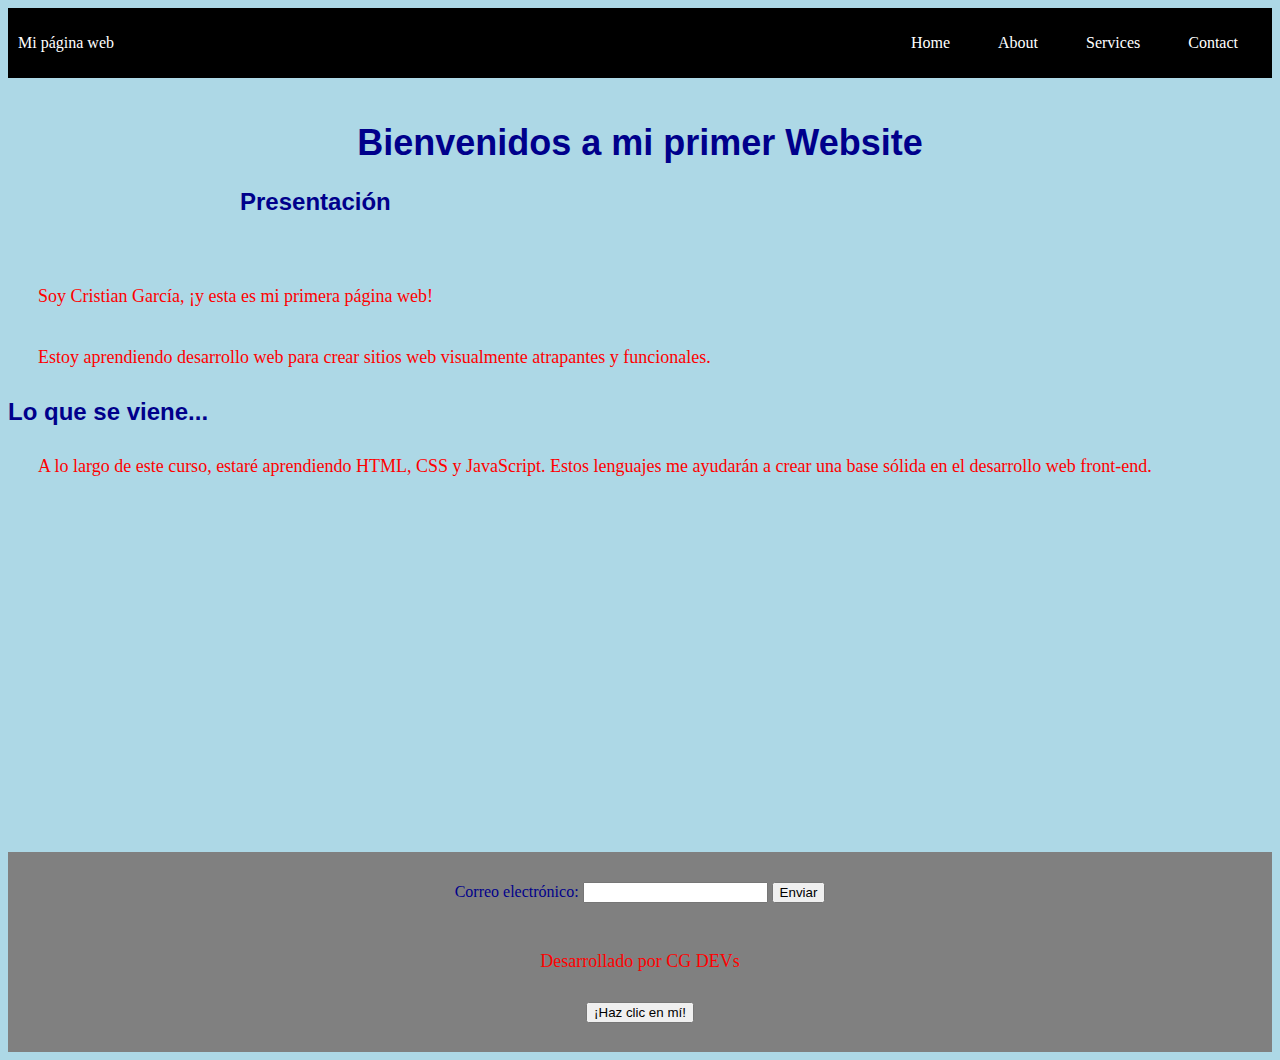
<file: index.html>
<!DOCTYPE html>
<html>
  <head>
    <title>Mi Primer Website</title>
    <link rel="stylesheet" type="text/css" href="styles.css">
  </head>
    <body>
      <header class="container-nav">
        <nav class="navbar" role="navigation">
          <a href="#" class="brand">Mi página web</a>
          <ul class="nav-links">
            <li><a href="index.html">Home</a></li>
            <li><a href="acerca-de.html">About</a></li>
            <li><a href="servicios.html">Services</a></li>
            <li><a href="contacto.html">Contact</a></li>
          </ul>
        </nav>
        <button class="button-menu-toggle">Menu</button>
      </header>
      <main>  
          <div class="container">
          <h1>Bienvenidos a mi primer Website</h1>  
          <section>
            <h2>Presentación</h2>
                </div>
        <p>Soy Cristian García, ¡y esta es mi primera página web!</p>
            <p>Estoy aprendiendo desarrollo web para crear sitios web visualmente atrapantes y funcionales.</p>
          </section>
          <section>
            <h2>Lo que se viene...</h2>
            <p>
              A lo largo de este curso, estaré aprendiendo HTML, CSS y JavaScript. Estos lenguajes me ayudarán a crear una base sólida en el desarrollo web front-end.
            </p>
          </section>
        </div>
        <div class="container-video">
          <iframe width="560" height="315" src="https://www.youtube.com/embed/Ea7w55l2WiU" title="YouTube video player" frameborder="0" allow="accelerometer; autoplay; clipboard-write; encrypted-media; gyroscope; picture-in-picture; web-share" allowfullscreen></iframe>
        </div>
      </main>
      <footer>
        <form id="myForm">
          <label for="email">Correo electrónico:</label>
          <input type="email" id="email" name="email" required>
          <button type="submit">Enviar</button>
        </form>
        <br>
        <p>Desarrollado por CG DEVs</p>
        <button onClick="showAlert()" aria-label="Haz clic en mí">¡Haz clic en mí!</button>
        <script src="script.js"></script>
      </footer>
    </body>
</html>
</file>
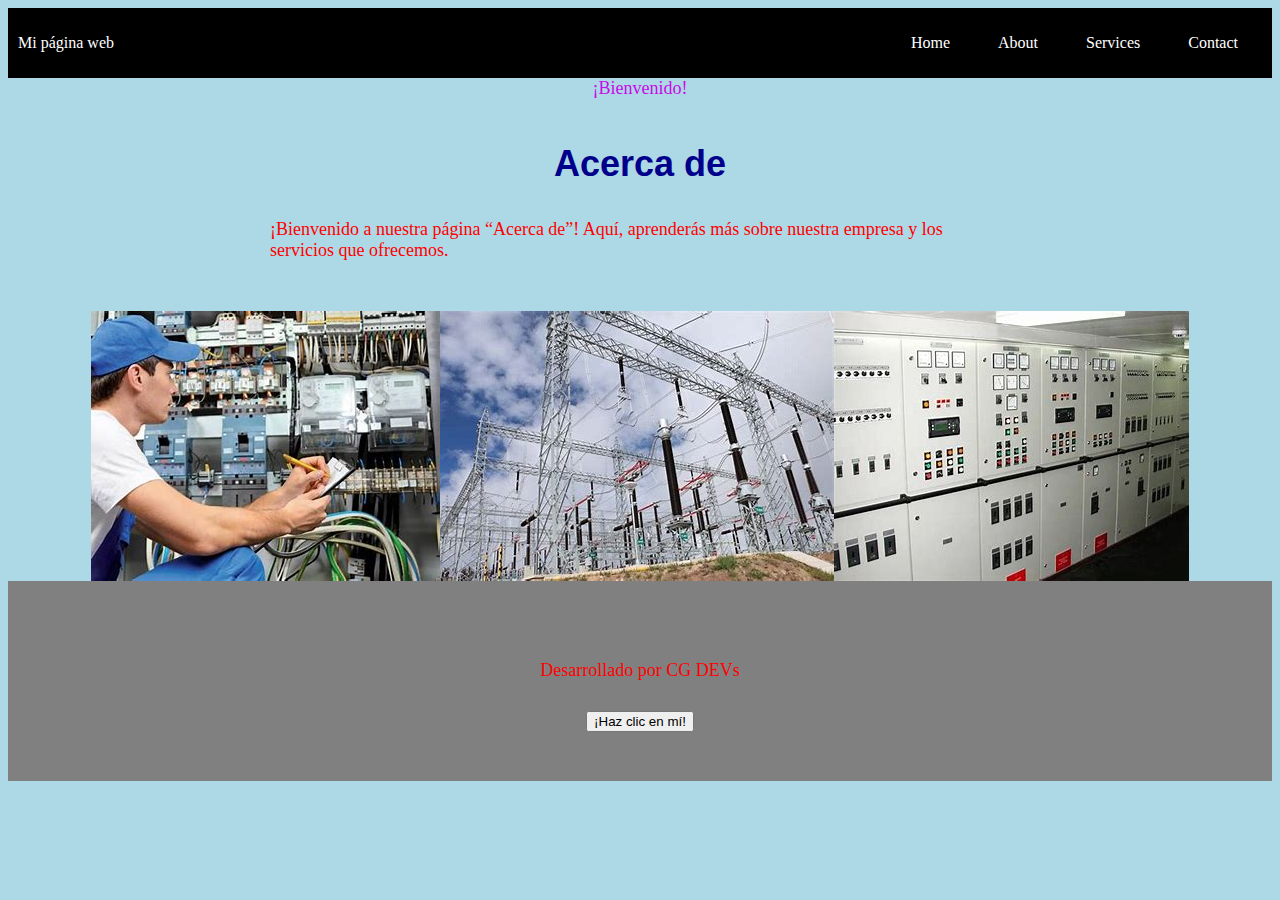
<file: acerca-de.html>
<!DOCTYPE html>
<html>
  <head>
    <title>Mi Primer Website</title>
    <link rel="stylesheet" type="text/css" href="styles.css">
  </head>
    <body>
      <header class="container-nav">
        <nav class="navbar" role="navigation">
          <a href="servicios.html" class="brand">Mi página web</a>
          <ul class="nav-links">
            <li><a href="index.html">Home</a></li>
            <li><a href="acerca-de.html">About</a></li>
            <li><a href="servicios.html">Services</a></li>
            <li><a href="contacto.html">Contact</a></li>
          </ul>
        </nav>
        <button class="button-menu-toggle">Menu</button>
      </header>
      <main>
        <div class="greeting">¡Bienvenido!</div>
      <div class="container">
        <h1>Acerca de</h1>
            <p>¡Bienvenido a nuestra página “Acerca de”! Aquí, aprenderás más sobre nuestra empresa y los servicios que ofrecemos.</p>
      </div>    
      <div class="container-imagenes">
                <img src="electricidad1.jpg" alt="Tableros" />
                <img src="electricidad2.jpg" alt="Alta tensión" />
                <img src="electricidad3.jpg" alt="Mantenimiento" />
      </main>
      <footer>
        <p>Desarrollado por CG DEVs</p>
        <button onClick="showAlert()" aria-label="Haz clic en mí">¡Haz clic en mí!</button>
        <script src="script.js"></script>
      </footer>
    </body>
</html>
</file>
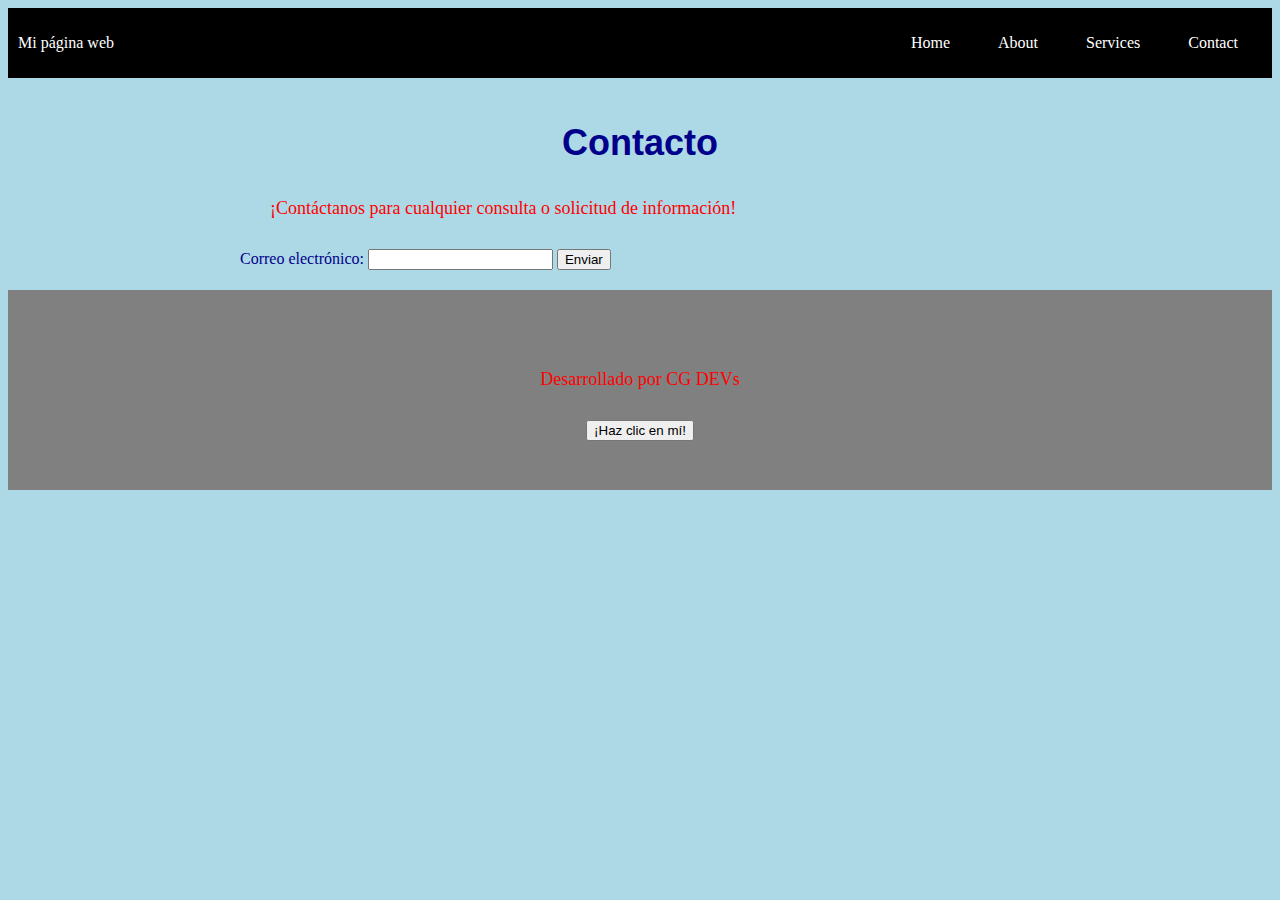
<file: contacto.html>
<!DOCTYPE html>
<html>
  <head>
    <title>Mi Primer Website</title>
    <link rel="stylesheet" type="text/css" href="styles.css">
  </head>
    <body>
      <header class="container-nav">
        <nav class="navbar" role="navigation">
          <a href="contacto.html" class="brand">Mi página web</a>
          <ul class="nav-links">
            <li><a href="index.html">Home</a></li>
            <li><a href="acerca-de.html">About</a></li>
            <li><a href="servicios.html">Services</a></li>
            <li><a href="contacto.html">Contact</a></li>
          </ul>
        </nav>
        <button class="button-menu-toggle">Menu</button>
      </header>
      <main>
      <div class="container">
        <h1>Contacto</h1>
        <p>¡Contáctanos para cualquier consulta o solicitud de información!</p>
        <form>
            <label for="email">Correo electrónico:</label>
            <input type="email" id="email" name="email" required>
            <button type="submit">Enviar</button>
        </form>
      </div>
      </main>
      <footer>
        <p>Desarrollado por CG DEVs</p>
        <button onClick="showAlert()" aria-label="Haz clic en mí">¡Haz clic en mí!</button>
        <script src="script.js"></script>
      </footer>
    </body>
</html>
</file>
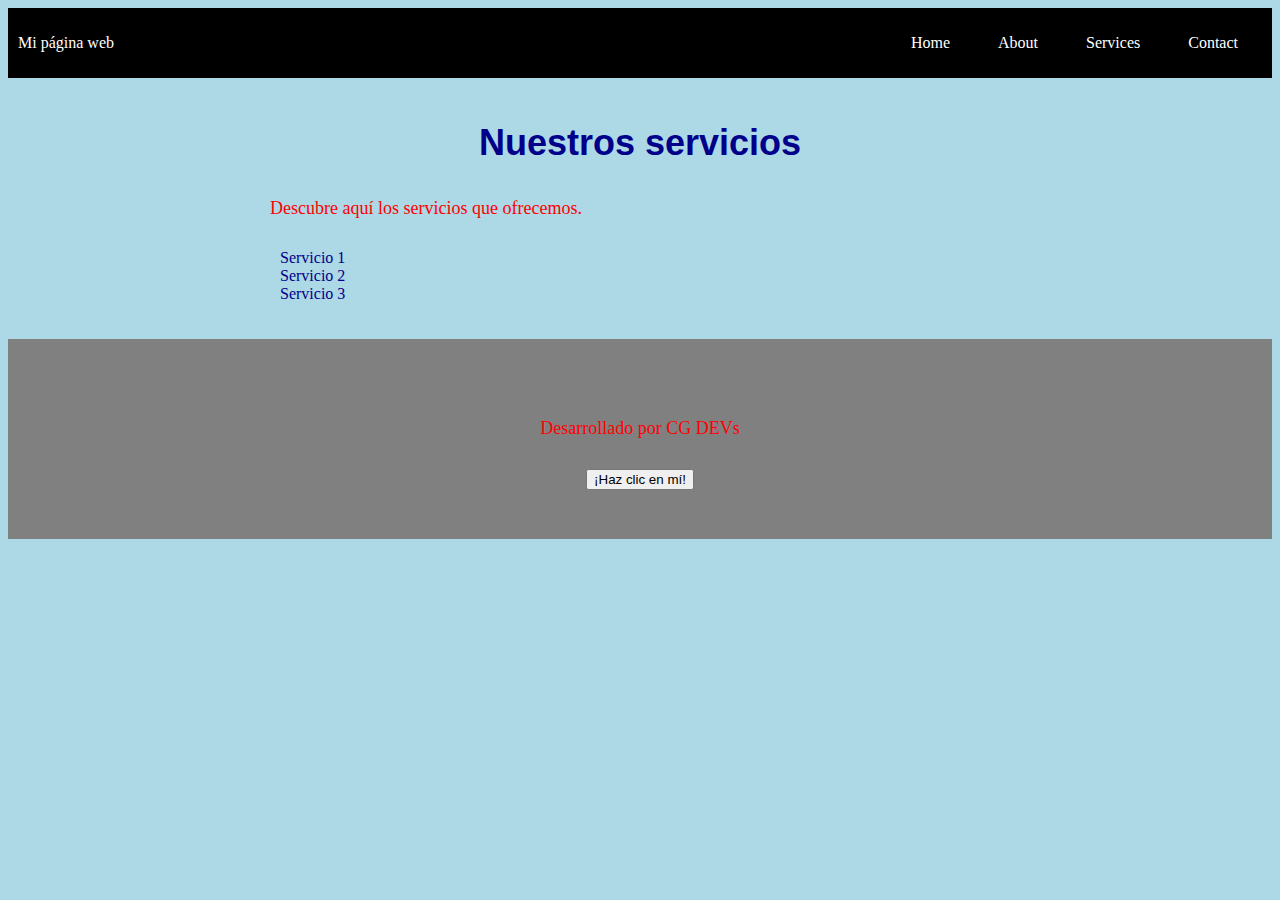
<file: servicios.html>
<!DOCTYPE html>
<html>
  <head>
    <title>Mi Primer Website</title>
    <link rel="stylesheet" type="text/css" href="styles.css">
  </head>
    <body>
      <header class="container-nav">
        <nav class="navbar" role="navigation">
          <a href="servicios.html" class="brand">Mi página web</a>
          <ul class="nav-links">
            <li><a href="index.html">Home</a></li>
            <li><a href="acerca-de.html">About</a></li>
            <li><a href="servicios.html">Services</a></li>
            <li><a href="contacto.html">Contact</a></li>
          </ul>
        </nav>
        <button class="button-menu-toggle">Menu</button>
      </header>
      <main>
      <div class="container">
        <h1>Nuestros servicios</h1>
            <p>Descubre aquí los servicios que ofrecemos.</p>
                <ul>
                    <li>Servicio 1</li>
                    <li>Servicio 2</li>
                    <li>Servicio 3</li>
                </ul>
      </main>
      <footer>
          <p>Desarrollado por CG DEVs</p>
          <button onClick="showAlert()" aria-label="Haz clic en mí">¡Haz clic en mí!</button>
          <script src="script.js"></script>
      </footer>
    </body>
</html>
</file>
<file: styles.css>
.container {
    max-width: 800px;
    margin: auto;
    padding: 20px;
}

.row {
    display: flex;
    flex-wrap: wrap;
    margin: 10px;
}

.column {
    flex: 1;
    padding: 10px;
}
body {background-color: lightblue; color:darkblue;}
h1 {font-family: Arial, Helvetica, sans-serif ; font-size: 36px; text-align: center;}
h2 {font-family: 'Lucida Sans', 'Lucida Sans Regular', 'Lucida Grande', 'Lucida Sans Unicode', Geneva, Verdana, sans-serif;}
p {font-family: 'Times New Roman', Times, serif ;color:red; font-size: 18px; padding: 10px; margin: 20px;}
@media (max-width: 600px) {
    .column {
        flex: 100%;
    }
}

.container-nav {
    display: flex;
    padding: 10px;
    height: 50px;
    background-color: black;
  }
  
  
  .navbar {
    display: flex;
    justify-content: space-between;
    width: 100%;
  }
  
  
  .brand {
    display: flex;
    align-items: center;
  }
  
  
  li>a {
    padding: 8px 24px;
  }
  
  
  li {
    list-style-type: none;
  }
  
  
  a {
    color: white;
    text-decoration:none;
  }
  
  
  .nav-links {
    display: flex;
    align-items: center;
  }
  
  
  .button-menu-toggle {
    display: none;
  }

  .greeting {
    color: #c70ae8;
    font-size: large;
    text-align: center;
  }

  .container-imagenes {
    display: flex;
    flex-wrap: wrap;
    justify-content: center;
  }

  .container-video {
    display: flex;
    flex-direction: column;
    align-items: center;
    justify-content: center;
    margin: 10px;
  }

  iframe {
    max-width: 90%;
    padding: 10px;
    gap: 5px;
  }

  footer {
    display: flex;
    flex-direction: column;
    align-items: center;
    justify-content: center;
    background-color: #808080;
    text-align: center;
    min-height: 200px;
    
  }

  @media (max-width: 768px) {
    .column {
      flex: 100%;
    }
  
  
    .nav-links {
      display: none;
    }
  
  
    .button-menu-toggle {
      display: block;
      background-color: white;
      border:none;
      border-radius: 50px;
      padding: 0 24px;
      font-family: monospace;
      font-weight: bold;
      font-size: 20px;
    }
   
    .nav-links.nav-links-responsive {
      position: absolute;
      display: flex;
      background-color: rgba(20,20,20,0.95);
      width: 100%;
      height: 100%;
      top: 70px;
      left: 0;
      flex-direction: column;
      padding-top: 200px;
      align-items: center;
      gap:70px;
      font-size: 40px;
  
  
    }
  }
</file>
